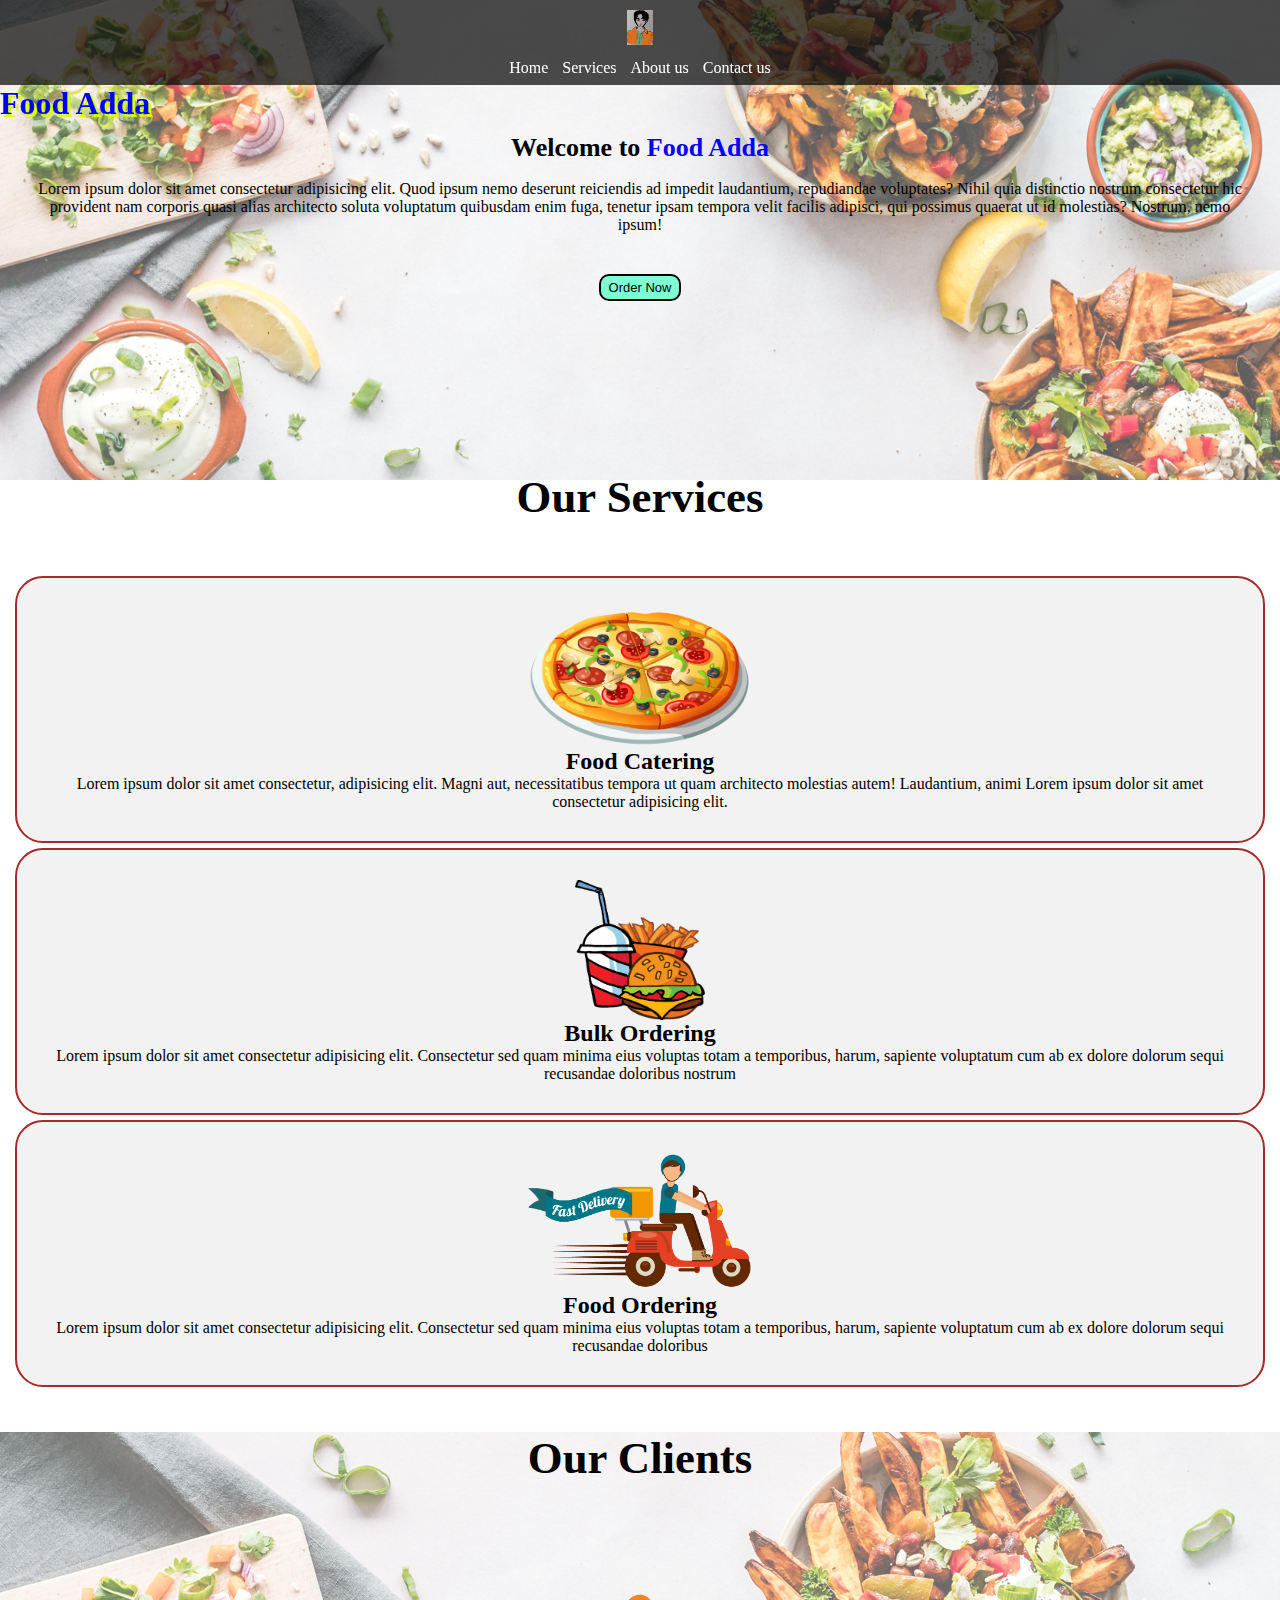
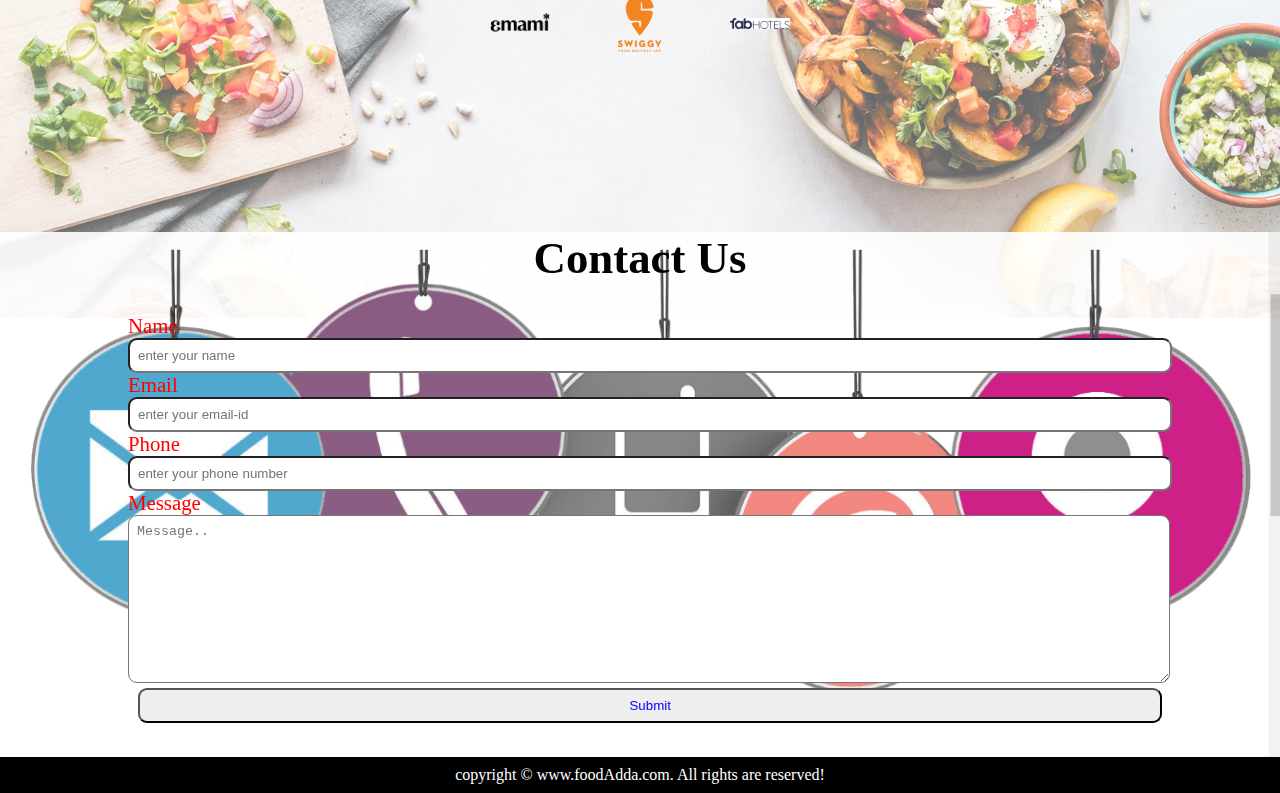
<file: index.html>
<!DOCTYPE html>
<html lang="en">
<head>
    <meta charset="UTF-8">
    <meta name="viewport" content="width=device-width, initial-scale=1.0">
    <title>FoodAdda.com</title>
    <link rel="stylesheet"href="style.css">
    <link rel="stylesheet"media="screen and (max-width:1280px)"href="phone.css">
</head>
<body>
    <nav id="navbar">
        <span id="logo">
            <img src="chhoti (2).jpg"alt="Food Adda">
        </span>
        <ul>
        <li class="item"><a href="#home">Home</a></li>
        <li class="item"><a href="#services_container">Services</a></li>
        <li class="item"><a href="about.html">About us</a></li>
        <li class="item"><a href="#contact">Contact us</a></li>
    </ul>
</nav> 
<!--       LOGO        -->
<h1 id="header"><font color="Blue">Food Adda</font></h1>

<!--           ######        -->
     <section id="home">
        <h1 class="heading">Welcome to<font color="blue"> Food Adda</font></h1>
        <p class="para">
            Lorem ipsum dolor sit amet consectetur adipisicing elit. Quod ipsum nemo deserunt reiciendis ad impedit laudantium, repudiandae voluptates? Nihil quia distinctio nostrum consectetur hic provident nam corporis quasi alias architecto soluta voluptatum quibusdam enim fuga, tenetur ipsam tempora velit facilis adipisci, qui possimus quaerat ut id molestias? Nostrum, nemo ipsum!
        </p>
        <button class="btn">Order Now</button>
     </section>

<section id="services_container">
    <h1 class="header2">Our Services</h1>

    <div id="services">

         <div class="box">
            <img src="pizza.png">
            <h2 class="header3">Food Catering</h2>
             <p>Lorem ipsum dolor sit amet consectetur, adipisicing elit. Magni aut, necessitatibus tempora ut  quam architecto molestias autem! Laudantium, animi Lorem ipsum dolor sit amet consectetur   adipisicing elit.</p>
            </div>

        <div class="box">
            <img src="burger.png">
            <h2 class="header4">Bulk Ordering</h2>
             <p>Lorem ipsum dolor sit amet consectetur adipisicing elit. Consectetur sed quam minima eius voluptas totam a temporibus, harum, sapiente voluptatum cum ab ex dolore dolorum sequi recusandae doloribus nostrum</p>
        </div>

       <div class="box">
             <img src="delivery1.png">
             <h2 class="header4">Food Ordering</h2>
             <p>Lorem ipsum dolor sit amet consectetur adipisicing elit. Consectetur sed quam minima eius voluptas totam a temporibus, harum, sapiente voluptatum cum ab ex dolore dolorum sequi recusandae doloribus</p>
        </div>     
    </div>
</section>

<section class="client-section">
    <h1 class="header">Our Clients</h1>
        <div id="clients">
            <div class="client-item">
                <img src="emami.png">
            </div>
            <div class="client-item">
                <img src="swigy.png">
            </div>
            <div class="client-item">
                <img src="sites1.png">
            </div>
</div>
</section>
   
<section id="contact">
    <h1 class="header">Contact Us</h1>
    <div id="contact-box">
        <form>
            <div class="form-group">
                Name<input type="text"placeholder="enter your name">
            </div>
       
   
            <div class="form-group">
            Email<input type="email"placeholder="enter your email-id">
        </div>

            <div class="form-group">
                Phone<input type="phone"placeholder="enter your phone number">
            </div>

            <div class="form-group">
                Message<textarea col="50" rows="10"placeholder="Message.."></textarea>
            </div>

            <div class="form-group1">
                <input type="submit">
            </div>
        
        </form>
    </div>
</section>
<footer>
    <div class="footer">
        copyright &copy; www.foodAdda.com. All rights are reserved!
    </div>
</footer>
</body>
</html>
</file>
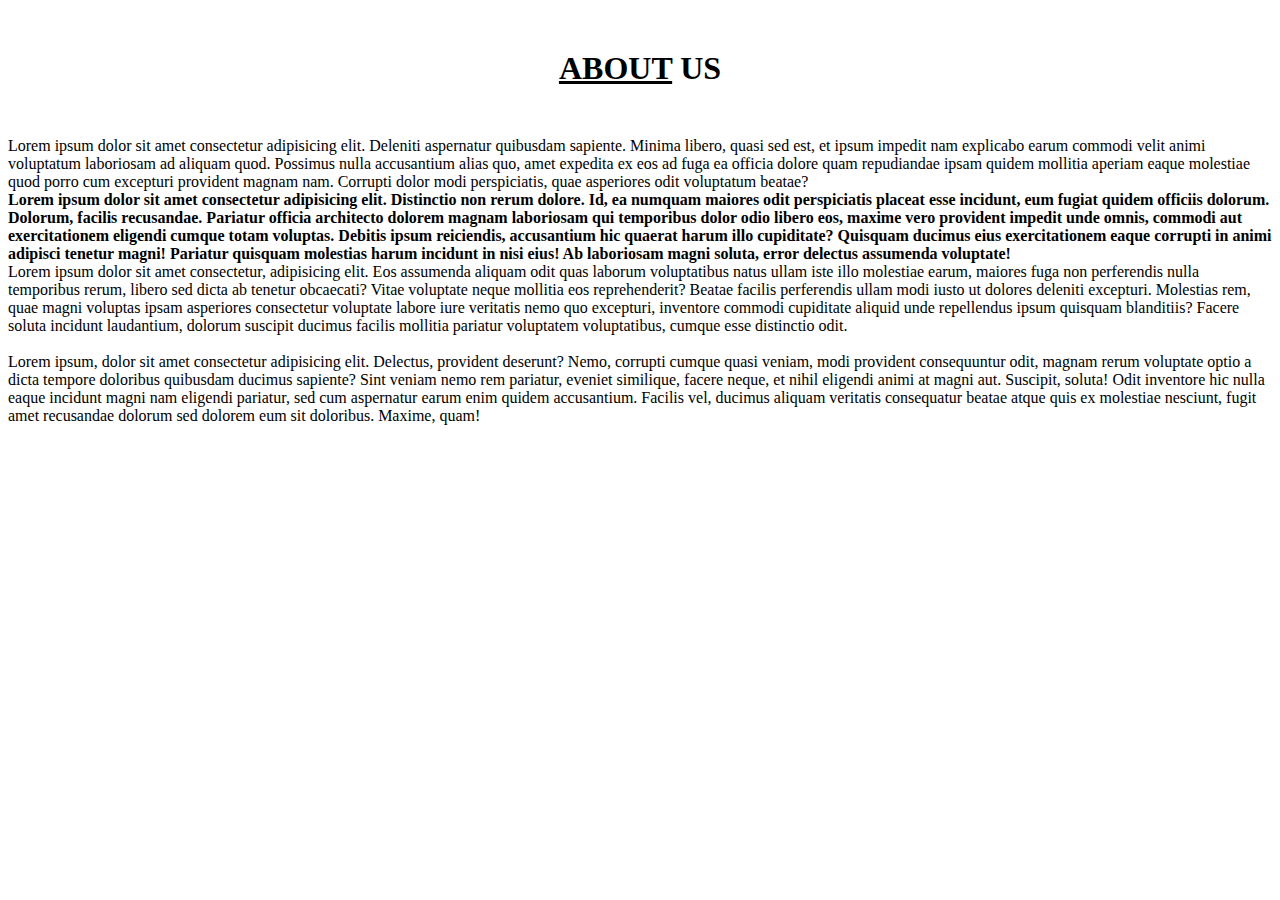
<file: about.html>
<!DOCTYPE html>
<html lang="en">
<head>
    <meta charset="UTF-8">
    <meta name="viewport" content="width=device-width, initial-scale=1.0">
    <title>Document</title>
    <style>
        h1{
            margin: 50px;
        }
    </style>
</head>
<body>
    <h1 align="center">
        <u>ABOUT</u> US
    </h1>
    <article>
        Lorem ipsum dolor sit amet consectetur adipisicing elit. Deleniti aspernatur quibusdam sapiente. Minima libero, quasi sed est, et ipsum impedit nam explicabo earum commodi velit animi voluptatum laboriosam ad aliquam quod. Possimus nulla accusantium alias quo, amet expedita ex eos ad fuga ea officia dolore quam repudiandae ipsam quidem mollitia aperiam eaque molestiae quod porro cum excepturi provident magnam nam. Corrupti dolor modi perspiciatis, quae asperiores odit voluptatum beatae?
    <article>
        <strong>
        Lorem ipsum dolor sit amet consectetur adipisicing elit. Distinctio non rerum dolore. Id, ea numquam maiores odit perspiciatis placeat esse incidunt, eum fugiat quidem officiis dolorum. Dolorum, facilis recusandae. Pariatur officia architecto dolorem magnam laboriosam qui temporibus dolor odio libero eos, maxime vero provident impedit unde omnis, commodi aut exercitationem eligendi cumque totam voluptas. Debitis ipsum reiciendis, accusantium hic quaerat harum illo cupiditate? Quisquam ducimus eius exercitationem eaque corrupti in animi adipisci tenetur magni! Pariatur quisquam molestias harum incidunt in nisi eius! Ab laboriosam magni soluta, error delectus assumenda voluptate!
    </strong>
    </article>
    <article>
        Lorem ipsum dolor sit amet consectetur, adipisicing elit. Eos assumenda aliquam odit quas laborum voluptatibus natus ullam iste illo molestiae earum, maiores fuga non perferendis nulla temporibus rerum, libero sed dicta ab tenetur obcaecati? Vitae voluptate neque mollitia eos reprehenderit? Beatae facilis perferendis ullam modi iusto ut dolores deleniti excepturi. Molestias rem, quae magni voluptas ipsam asperiores consectetur voluptate labore iure veritatis nemo quo excepturi, inventore commodi cupiditate aliquid unde repellendus ipsum quisquam blanditiis? Facere soluta incidunt laudantium, dolorum suscipit ducimus facilis mollitia pariatur voluptatem voluptatibus, cumque esse distinctio odit.
    </article>
    <br>
    <article>
        Lorem ipsum, dolor sit amet consectetur adipisicing elit. Delectus, provident deserunt? Nemo, corrupti cumque quasi veniam, modi provident consequuntur odit, magnam rerum voluptate optio a dicta tempore doloribus quibusdam ducimus sapiente? Sint veniam nemo rem pariatur, eveniet similique, facere neque, et nihil eligendi animi at magni aut. Suscipit, soluta! Odit inventore hic nulla eaque incidunt magni nam eligendi pariatur, sed cum aspernatur earum enim quidem accusantium. Facilis vel, ducimus aliquam veritatis consequatur beatae atque quis ex molestiae nesciunt, fugit amet recusandae dolorum sed dolorem eum sit doloribus. Maxime, quam!
    </article>
</body>
</html>
</file>
<file: style.css>
*{
    margin: 0;
    padding: 0;
    
}
html{
scroll-behavior: smooth;
}

/* ######## LOGO ########## */

#header{
    position: fixed;
     text-shadow: 3px 3px rgb(217, 255, 0);
     animation-name: move;
     animation-duration: 5s;
     animation-iteration-count: 1;
} 
  @keyframes move {
     from{
        transform: rotate(180deg);
    }
    to{
         transform: rotate(360deg);
    } 
}



/*############ NAVIGATION SECTION ###############*/
/*navigation bar*/
#navbar{
    display: flex;
    align-items: center;
    position: sticky;
    top: 0px;
}
/*Navigation Bar :logo*/
#logo{
margin:10px 15px;
}
/*Navigation Bar:image*/
#logo img{
    height:35px;
   
}
/*Navigation Bar :list styling*/
#navbar ul{
    display: flex;
}
#navbar::before{
    content:"";
    background-color:black;
    position: absolute;
    top: 0px;
    left: 0px;
    height: 100%;
    width: 100%;
    z-index: -1;
    opacity: 0.7;

}
#navbar ul{
    display: flex;
    font-family: 'baloo bhai',cursive;
}
   #navbar ul li{
       list-style-type:none;  
       font-size: 1.1rem;  
    }
    #navbar ul li a{
        display: block;
        padding: 3px 20px;
        text-decoration: none;
       color: white;
       border-radius: 20px;
    }
    #navbar ul li a:hover{
       color:black;
       background-color: white;
    }
    /* ################ HOME SECTION ##############*/
    #home{
        display:flex;
        flex-direction: column;
        padding: 3px 200px;
        height: 500px;
        justify-content: center;
        align-items: center;
    }
    #home::before{
        content:"";
        position: absolute;
        background: url('Screenshot\ \(25\).png' )no-repeat center center/cover;
        height: 642px;
        top: 0px;
        left: 0px;
        height: 100%;
        width: 100%;
        z-index: -1;
        opacity: 0.65;
    
    }
    #home h1{
        text-align: center;
        font-family: 'Bree Serif',serif;
        margin: 17px;
    }
    #home p{
        text-align: center;
        font-size: 1.3rem;
    }
    .btn{
        padding: 6px 20px;
        border: 2px solid black;
        background-color: aquamarine;
        margin: 40px;
        border-radius:10px;
        color: black;
        cursor: pointer;
    }
    
/* ########### UTILITY CLASSES ########### */
.header2{
    font-size: 2.8rem;
    text-align: center;
    margin: 100px;
    margin-bottom: 50px;
}
#services{
    display: flex;
   margin: 10px;
}
#services .box{
   border: 2px solid brown;
   padding: 30px;
   margin: -15px 5px;
   border-radius: 28px;
   background: #f2f2f2;
   margin-bottom: 20px;
}
#services .box img{
    height: 140px;
    display: block;
    margin: auto;
}
#services .box p{
    font-family:'bree serif',serif;
    display:flex;
    text-align: center;
}
#services .box h2{
display:flex;
justify-content: center;
}
/* ############# CLIENTS SECTION ############# */
.client-section{
    height: 370px;
}
.client-section::before{
    content: "";
    position: absolute;
    background: url(Screenshot\ \(25\).png);
    width: 100%;
    height: 54%;
    z-index: -1;
    opacity: 0.6;
}
.client-section h1{
text-align: center;
font-size: 2.8rem;
margin: 25px;
}
#clients{
    display: flex;
    justify-content: center;
    align-items: center;  
}
#clients img{
   height: 160px;
}
.client-item{
    padding: 60px;
}

/* ################ CONTACT SECTION ################ */
#contact{
    position: relative;
}
#contact::before{
    content: "";
    position: absolute;
    width: 100%;
    height: 100%;
    z-index: -1;
    opacity: 0.9;
    background: url(Screenshot\ \(26\).png)center center/cover;
}
#contact h1{
    text-align: center;
    font-size: 2.8rem;
   margin: 30px;
}
#contact-box{
    display: flex;
    justify-content: center;
    align-items: center;
    padding-bottom:34px;
    color: red;
}
#contact-box form{
  width: 40%;
}
.form-group{
    font-size: 1.3rem;
}
 .form-group1 input{
    color: blue;
    margin-left: 1%;
}
#contact-box input,
#contact-box textarea{
    width: 100%;
    padding: 0.5rem;
    border-radius: 9px;
}
footer{
    background: black;
    color: white;
    padding: 9px 20px;
    display: flex;
    justify-content: center;
}
</file>
<file: phone.css>
*{
    margin: 0;
    padding: 0;
    
}

/* ######### NAVIGATION   ########## */
#navbar{
    flex-direction:column;
}
#navbar ul li a{
    font-size: 1rem;
    padding: 0px 7px;
    padding-bottom: 8px;

}


/* ######### HOME SECTION ########## */
#home{
height: 280px;
padding: 3px 28px;
}
#home::before{
    height: 480px;
   
}
#home p{
    font-size: 1rem;
}
/* ######### SERVICES SECTION ########## */
#services{
flex-direction: column;
}
#services.box{
    padding: 14px;
    margin: 2px 0px;
    margin-bottom: 20px;
    
}
.header2{
    height: 70px;
}
/* ######### CLIENT SECTION ########## */
/*#clients{
  flex-wrap: wrap;
}
#clients img{
    width: 60px;
    padding: 5px;
    height: auto;
}*/
#clients{
    flex-wrap: wrap;
    justify-content: center;
    align-items: center;
   
}
#clients img{
   height: auto;
   width: 60px;
   margin-top: 50px;
  

}
.client-item{
    padding: 30px;
}
/* ############# CONTACT SECTION ############ */
#contact-box form{
    width: 80%;
}
.heading{
    font-size: 26px;
  
}
.btn{
    font-size: 13px;
    padding: 4px 8px;
}
.footer{
    display:flex;
    justify-content: center;
    text-align: center;
}
</file>
